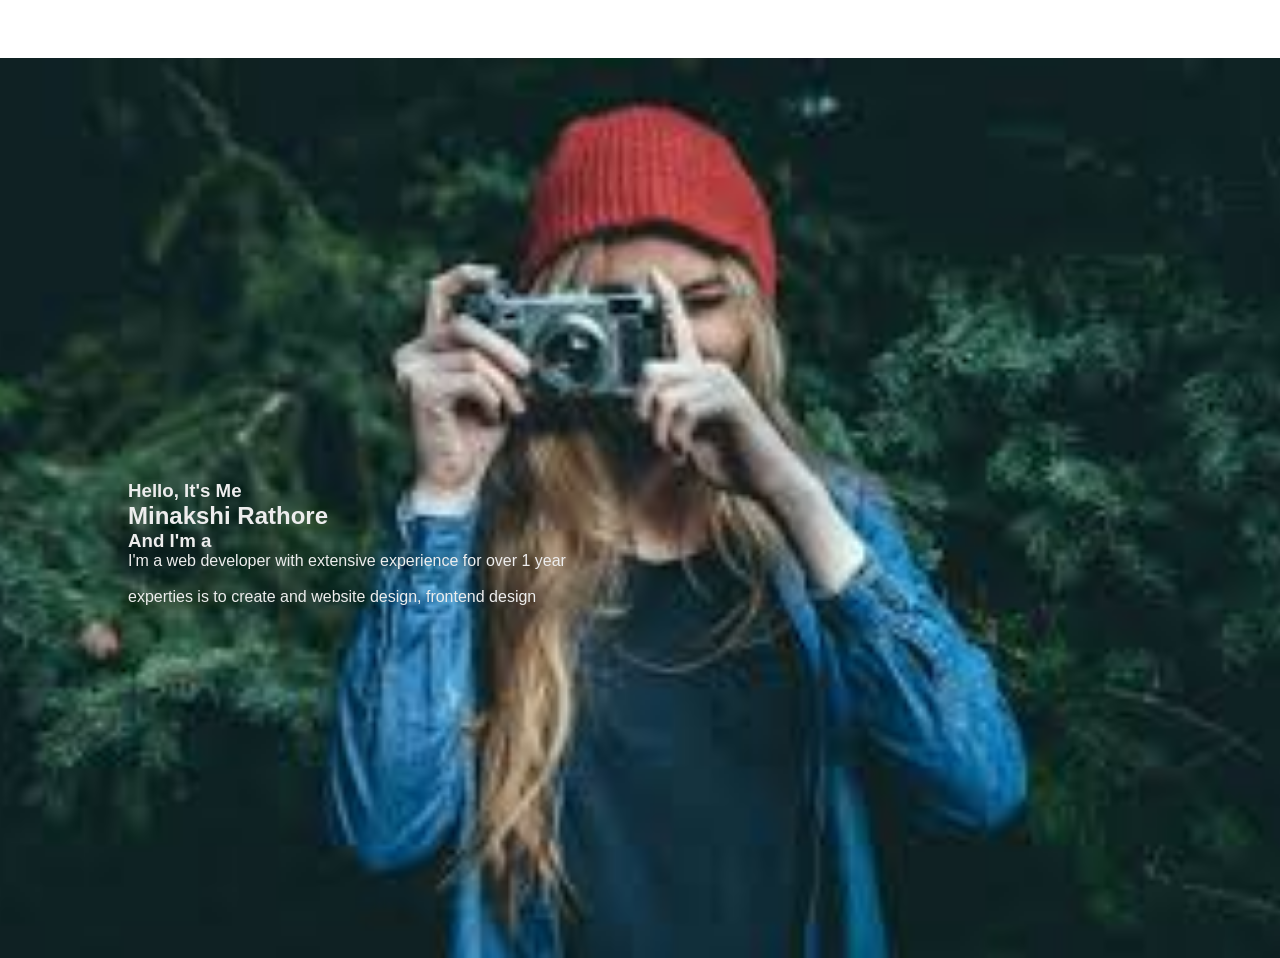
<file: index.html>
<!DOCTYPE html>
<html lang="en">
<head>
    <meta charset="UTF-8">
    <meta name="viewport" content="width=device-width, initial-scale=1.0">
    <title>Document</title>
    <link rel="stylesheet" href="style.css">
</head>
<body>
    <header>
        <a href="#" class="logo">portfolio</a>

        <nav class="navbar">
            <a href="#">Home</a>
            <a href="#">About</a>
            <a href="#">Skill</a>
            <a href="#">Portfolio</a>
            <a href="#">Contact</a>

        </nav>
    </header>
    <section class="home">
        <div class="home-content">
            <h3>Hello, It's Me</h3>
            <h1>Minakshi Rathore</h1>
            <h3>And I'm a</h3>
            <p>I'm a web developer with extensive experience for over 1 year </p>
                <br>experties is to create and website design, frontend design
        </div>
    </section>
</body>
</html>
</file>
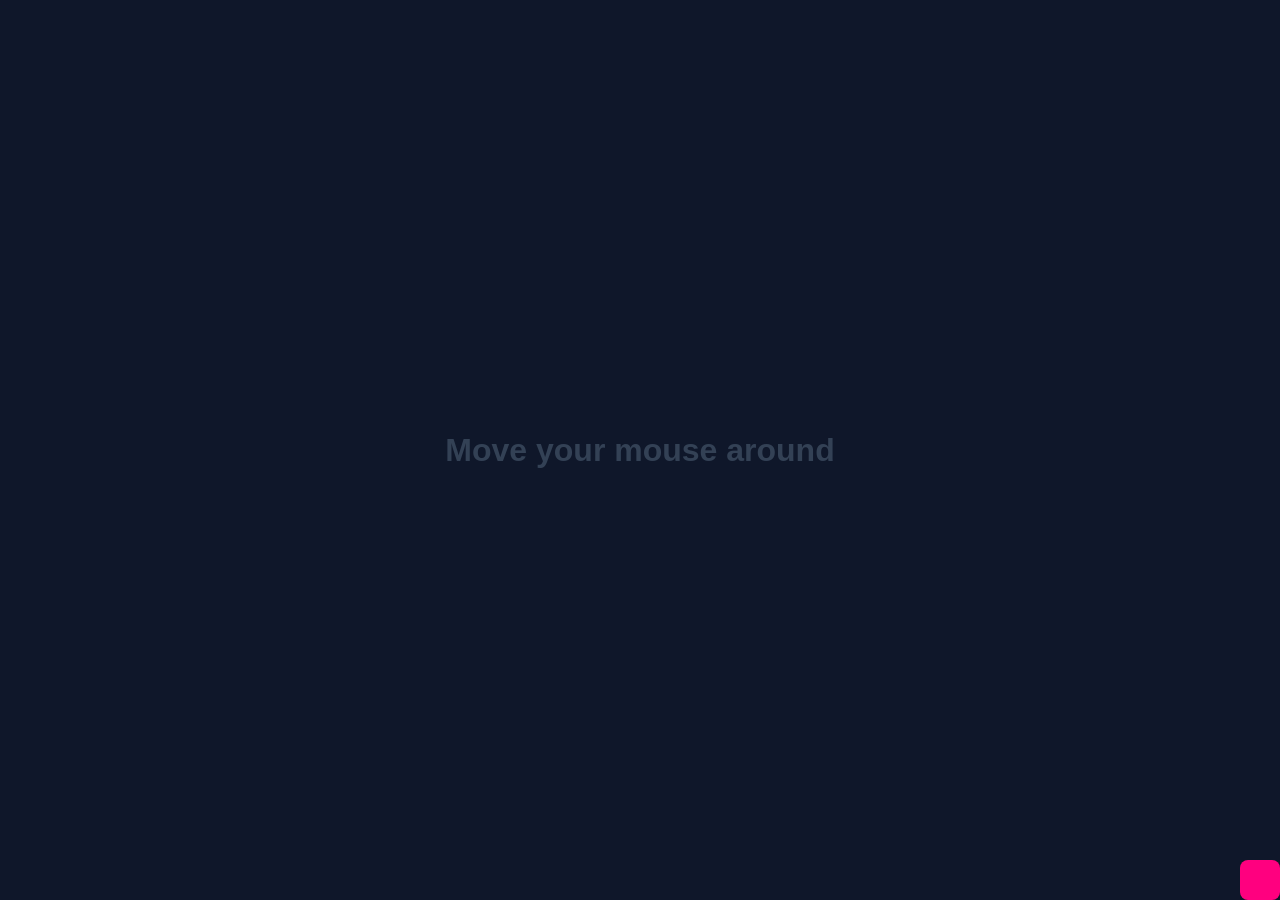
<file: linear-interpolation.html>
<!DOCTYPE html>
<html lang="en">
<head>
    <meta charset="UTF-8">
    <meta name="viewport" content="width=device-width, initial-scale=1.0">
    <title>Cursor Trailing Boxes</title>
    <style>
        body {
            margin: 0;
            height: 100vh;
            background-color: #0f172a;
            overflow: hidden;
            display: flex;
            justify-content: center;
            align-items: center;
            font-family: sans-serif;
        }

        h1 {
            color: #334155;
            user-select: none;
            pointer-events: none;
        }

        /* Styling for the moving boxes */
        .box {
            position: absolute;
            width: 40px;
            height: 40px;
            border-radius: 8px;
            pointer-events: none; /* Prevents boxes from blocking mouse events */
            transform: translate(-50%, -50%); /* Centers the box perfectly on the cursor */
            will-change: transform;
        }
    </style>
</head>
<body>

    <h1>Move your mouse around</h1>

    <!-- You can add more boxes here if you want a longer tail -->
    <div class="box"></div>
    <div class="box"></div>
    <div class="box"></div>
    <div class="box"></div>
    <div class="box"></div>

    <script>
        // Target coordinates (where the mouse actually is)
        const mouse = { x: window.innerWidth / 2, y: window.innerHeight / 2 };
        
        // Grab all the box elements
        const boxes = document.querySelectorAll('.box');
        
        // Array to keep track of each box's current position and color
        const boxData = [];
        
        // Vibrant colors for the boxes
        const colors = ['#ff007f', '#7f00ff', '#00f0ff', '#ff00f0', '#00ff7f'];

        // Initialize positions and colors for each box
        boxes.forEach((box, index) => {
            boxData.push({
                x: window.innerWidth / 2,
                y: window.innerHeight / 2
            });
            box.style.backgroundColor = colors[index % colors.length];
            // Scale down the boxes towards the end of the tail for a cooler look
            const scale = 1 - (index * 0.12);
            box.style.transform = `translate(-50%, -50%) scale(${scale})`;
            // Give later boxes a lower z-index so they layer correctly
            box.style.zIndex = boxes.length - index;
        });

        // Update mouse position whenever it moves
        window.addEventListener('mousemove', (e) => {
            mouse.x = e.clientX;
            mouse.y = e.clientY;
        });

        // The animation loop
        function animate() {
            // Box 0 follows the mouse directly with a slight delay
            // Subsequent boxes follow the box in front of them
            boxData.forEach((box, index) => {
                const targetX = index === 0 ? mouse.x : boxData[index - 1].x;
                const targetY = index === 0 ? mouse.y : boxData[index - 1].y;

                // "Lerp" formula: current + (target - current) * easeRate
                // 0.15 creates a smooth lag effect. Lower numbers = more lag.
                box.x += (targetX - box.x) * 0.15;
                box.y += (targetY - box.y) * 0.15;

                // Maintain the scaling while updating the position
                const scale = 1 - (index * 0.12);
                boxes[index].style.transform = `translate3d(${box.x}px, ${box.y}px, 0) translate(-50%, -50%) scale(${scale})`;
            });

            // Keep the animation going smoothly
            requestAnimationFrame(animate);
        }

        // Start the loop
        animate();
    </script>
</body>
</html>
</file>
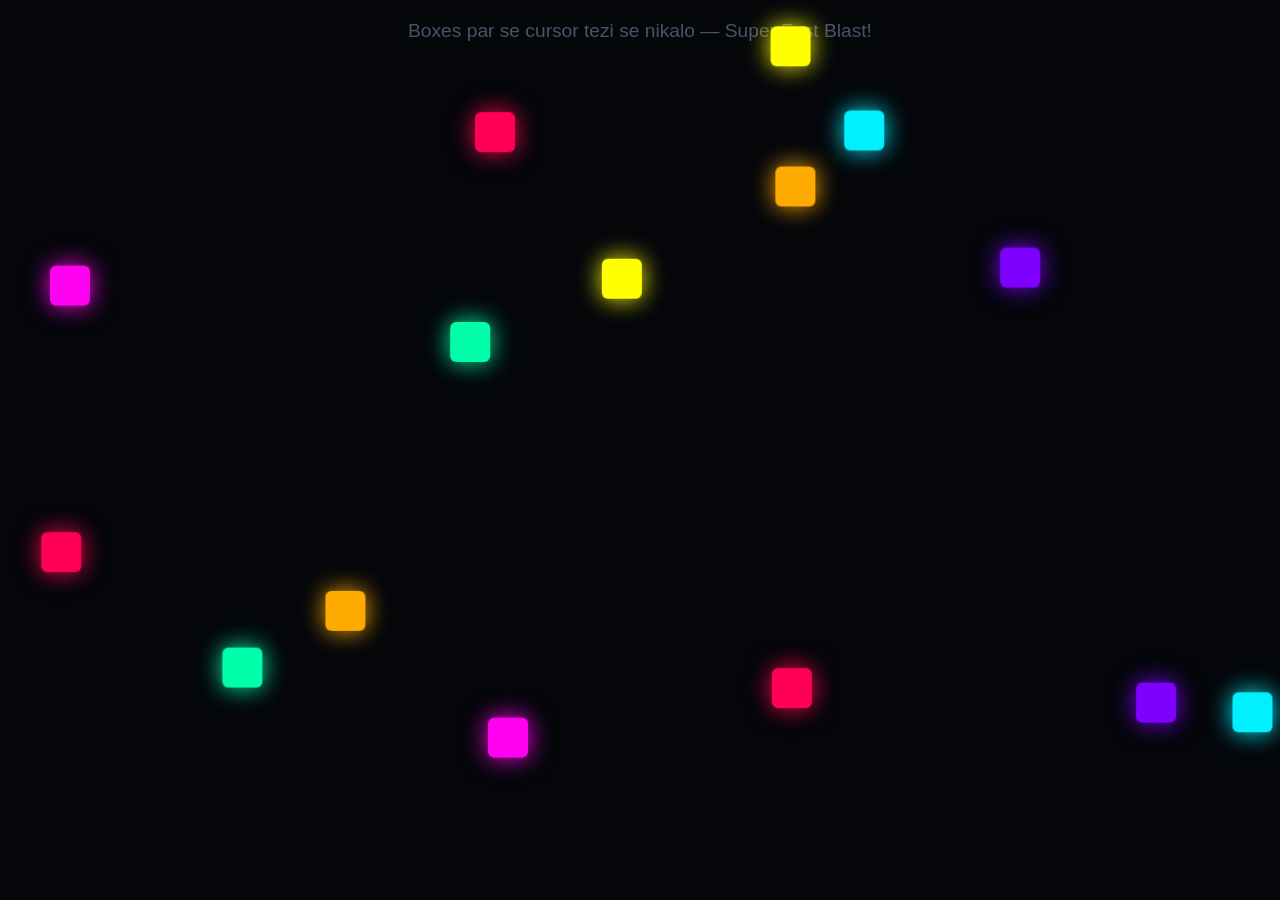
<file: Magnet-curser.html>
<!DOCTYPE html>
<html lang="en">
<head>
    <meta charset="UTF-8">
    <meta name="viewport" content="width=device-width, initial-scale=1.0">
    <title>Super Fast Chain Reaction Boxes</title>
    <style>
        body {
            margin: 0;
            height: 100vh;
            background-color: #04060a;
            overflow: hidden;
            font-family: sans-serif;
        }

        .instruction {
            color: #475569;
            text-align: center;
            padding-top: 20px;
            font-size: 1.2rem;
            user-select: none;
            pointer-events: none;
        }

        .box {
            position: absolute;
            width: 40px;
            height: 40px;
            border-radius: 6px;
            left: 0;
            top: 0;
            pointer-events: none;
            will-change: transform;
        }
    </style>
</head>
<body>

    <div class="instruction">Boxes par se cursor tezi se nikalo — Super Fast Blast!</div>

    <!-- 15 Hyper Active Boxes -->
    <div class="box"></div><div class="box"></div><div class="box"></div><div class="box"></div><div class="box"></div>
    <div class="box"></div><div class="box"></div><div class="box"></div><div class="box"></div><div class="box"></div>
    <div class="box"></div><div class="box"></div><div class="box"></div><div class="box"></div><div class="box"></div>

    <script>
        const boxes = document.querySelectorAll('.box');
        const boxData = [];
        const mouse = { x: -1000, y: -1000 };
        
        const colors = ['#ff0055', '#00f0ff', '#7f00ff', '#00ffaa', '#ffaa00', '#ff00f0', '#ffff00'];
        const BOX_SIZE = 40;
        const TRIGGER_RADIUS = 60;   // Mouse kitne paas aane par blast hoga
        const BLAST_FORCE = 8.0;     // Bullet speed push (Super Fast)
        const FRICTION = 0.995;      // Na ke barabar brake (boxes rukenge nahi jaldi)
        const BOUNCE = 1.05;         // 1 se zyada matlab takraane par speed aur badhegi!

        // Scatter boxes on screen
        boxes.forEach((el, index) => {
            const data = {
                x: Math.random() * (window.innerWidth - 100) + 50,
                y: Math.random() * (window.innerHeight - 100) + 50,
                vx: (Math.random() - 0.5) * 2, // Shuru se hi halki speed
                vy: (Math.random() - 0.5) * 2,
                element: el
            };
            boxData.push(data);
            
            el.style.backgroundColor = colors[index % colors.length];
            el.style.boxShadow = `0 0 25px ${colors[index % colors.length]}`;
        });

        window.addEventListener('mousemove', (e) => {
            mouse.x = e.clientX;
            mouse.y = e.clientY;
        });

        // Hardcore Fast Collision Engine
        function handleCollisions() {
            for (let i = 0; i < boxData.length; i++) {
                for (let j = i + 1; j < boxData.length; j++) {
                    let b1 = boxData[i];
                    let b2 = boxData[j];

                    let dx = b2.x - b1.x;
                    let dy = b2.y - b1.y;
                    let dist = Math.sqrt(dx * dx + dy * dy);

                    if (dist < BOX_SIZE && dist > 0) {
                        let overlap = BOX_SIZE - dist;
                        let nx = dx / dist;
                        let ny = dy / dist;

                        // Unhe turant alag karo taaki fasein na
                        b1.x -= nx * overlap * 0.5;
                        b1.y -= ny * overlap * 0.5;
                        b2.x += nx * overlap * 0.5;
                        b2.y += ny * overlap * 0.5;

                        // High Speed Elastic Collision
                        let kx = b1.vx - b2.vx;
                        let ky = b1.vy - b2.vy;
                        let p = nx * kx + ny * ky;

                        if (p > 0) {
                            b1.vx -= p * nx * BOUNCE;
                            b1.vy -= p * ny * BOUNCE;
                            b2.vx += p * nx * BOUNCE;
                            b2.vy += p * ny * BOUNCE;
                        }
                    }
                }
            }
        }

        // Fast Boundary Wall Bounce
        function boundaries(b) {
            const half = BOX_SIZE / 2;
            if (b.x < half) { b.x = half; b.vx *= -1; }
            if (b.x > window.innerWidth - half) { b.x = window.innerWidth - half; b.vx *= -1; }
            if (b.y < half) { b.y = half; b.vy *= -1; }
            if (b.y > window.innerHeight - half) { b.y = window.innerHeight - half; b.vy *= -1; }
        }

        // Main Fast Loop
        function loop() {
            boxData.forEach((b) => {
                let mdx = b.x - mouse.x;
                let mdy = b.y - mouse.y;
                let mDist = Math.sqrt(mdx * mdx + mdy * mdy);

                // HOVER BLAST: Agar cursor touch kiya toh box tezi se opposite bhaagega
                if (mDist < TRIGGER_RADIUS && mDist > 0) {
                    let factor = (TRIGGER_RADIUS - mDist) / TRIGGER_RADIUS;
                    b.vx += (mdx / mDist) * factor * BLAST_FORCE;
                    b.vy += (mdy / mDist) * factor * BLAST_FORCE;
                }

                // Smooth physics updates
                b.vx *= FRICTION;
                b.vy *= FRICTION;
                b.x += b.vx;
                b.y += b.vy;

                boundaries(b);
            });

            handleCollisions();

            // Render GPU high speed
            boxData.forEach((b) => {
                b.element.style.transform = `translate3d(${b.x - BOX_SIZE/2}px, ${b.y - BOX_SIZE/2}px, 0)`;
            });

            requestAnimationFrame(loop);
        }

        loop();
    </script>
</body>
</html>
</file>
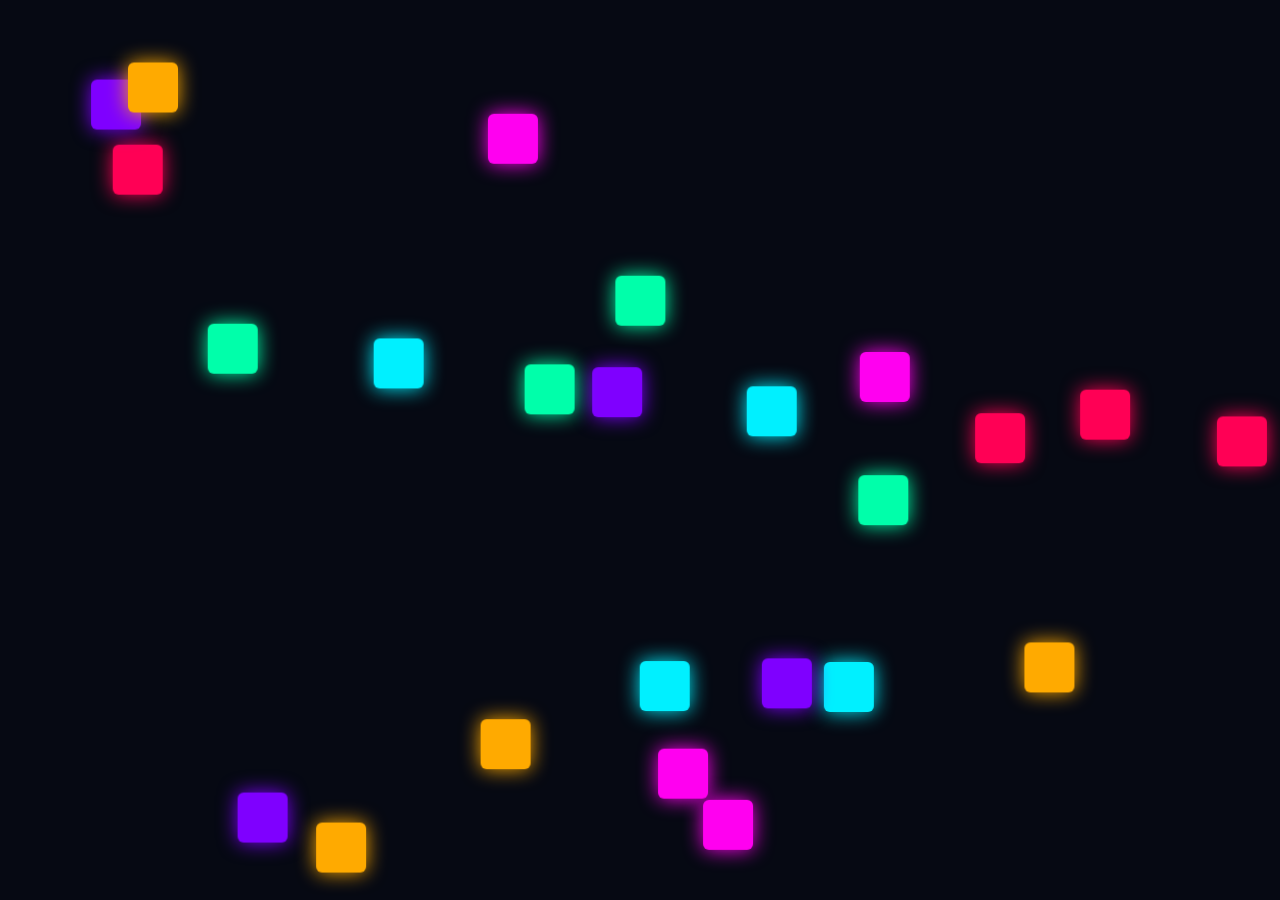
<file: magnet.html>
<!DOCTYPE html>
<html lang="en">
<head>
    <meta charset="UTF-8">
    <meta name="viewport" content="width=device-width, initial-scale=1.0">
    <title>Easy & Fast Bouncing Boxes</title>
    <style>
        body {
            margin: 0;
            height: 100vh;
            background-color: #060913;
            overflow: hidden;
            font-family: sans-serif;
        }
        .box {
            position: absolute;
            width: 50px;
            height: 50px;
            border-radius: 6px;
            left: 0;
            top: 0;
            pointer-events: none;
            will-change: transform;
        }
    </style>
</head>
<body>

    <!-- 12 Boxes -->
    <div class="box"></div><div class="box"></div><div class="box"></div><div class="box"></div>
    <div class="box"></div><div class="box"></div><div class="box"></div><div class="box"></div>
    <div class="box"></div><div class="box"></div><div class="box"></div><div class="box"></div>
     <div class="box"></div><div class="box"></div><div class="box"></div><div class="box"></div>
    <div class="box"></div><div class="box"></div><div class="box"></div><div class="box"></div>
    <div class="box"></div><div class="box"></div><div class="box"></div><div class="box"></div>

    <script>
        const boxes = document.querySelectorAll('.box');
        const boxData = [];
        const mouse = { x: -1000, y: -1000 };
        
        // --- SETTINGS (Yahan se speed control karein) ---
        const BOX_SIZE = 40;
        const TRIGGER_DIST = 100;  // Mouse kitne paas aane par jhatka lagega
        const BLAST_FORCE = 20.0;   // Kitni tezi se bhagega (Super Fast)
        const FRICTION = 0.99;     // Boxes ko smooth rakhne ke liye brakes

        const colors = ['#ff0055', '#00f0ff', '#7f00ff', '#00ffaa', '#ffaa00', '#ff00f0'];

        // 1. Shuru mein saare boxes ko screen par bikhairna
        boxes.forEach((el, index) => {
            boxData.push({
                x: Math.random() * (window.innerWidth - 100) + 50,
                y: Math.random() * (window.innerHeight - 100) + 50,
                vx: (Math.random() - 0.5) * 2, // Default halki speed
                vy: (Math.random() - 0.5) * 2,
                element: el
            });
            el.style.backgroundColor = colors[index % colors.length];
            el.style.boxShadow = `0 0 20px ${colors[index % colors.length]}`;
        });

        // 2. Mouse position track karna
        window.addEventListener('mousemove', (e) => {
            mouse.x = e.clientX;
            mouse.y = e.clientY;
        });

        // 3. MAIN LOGIC: Boxes ka aapas mein takrana (Collision)
        function checkBoxesCollision() {
            for (let i = 0; i < boxData.length; i++) {
                for (let j = i + 1; j < boxData.length; j++) {
                    let b1 = boxData[i];
                    let b2 = boxData[j];

                    let dx = b2.x - b1.x;
                    let dy = b2.y - b1.y;
                    let dist = Math.sqrt(dx * dx + dy * dy);

                    // Agar dono boxes takra gaye
                    if (dist < BOX_SIZE && dist > 0) {
                        let overlap = BOX_SIZE - dist;
                        let nx = dx / dist;
                        let ny = dy / dist;

                        // Dono ko alag karo taaki chipke na
                        b1.x -= nx * overlap * 0.5;
                        b1.y -= ny * overlap * 0.5;
                        b2.x += nx * overlap * 0.5;
                        b2.y += ny * overlap * 0.5;

                        // Speed badalna (Elastic Bounce)
                        let kx = b1.vx - b2.vx;
                        let ky = b1.vy - b2.vy;
                        let p = nx * kx + ny * ky;

                        if (p > 0) {
                            b1.vx -= p * nx;
                            b1.vy -= p * ny;
                            b2.vx += p * nx;
                            b2.vy += p * ny;
                        }
                    }
                }
            }
        }

        // 4. Diwar se takra kar bounce hona
        function checkWallCollision(b) {
            const half = BOX_SIZE / 2;
            if (b.x < half) { b.x = half; b.vx *= -1; }
            if (b.x > window.innerWidth - half) { b.x = window.innerWidth - half; b.vx *= -1; }
            if (b.y < half) { b.y = half; b.vy *= -1; }
            if (b.y > window.innerHeight - half) { b.y = window.innerHeight - half; b.vy *= -1; }
        }

        // 5. Poore animation ko chalane wala Loop
        function animationLoop() {
            boxData.forEach((b) => {
                // Mouse se distance nikalna
                let mdx = b.x - mouse.x;
                let mdy = b.y - mouse.y;
                let mDist = Math.sqrt(mdx * mdx + mdy * mdy);

                // HOVER BLAST: Agar mouse paas aaya toh tezi se push karo
                if (mDist < TRIGGER_DIST && mDist > 0) {
                    let pct = (TRIGGER_DIST - mDist) / TRIGGER_DIST;
                    b.vx += (mdx / mDist) * pct * BLAST_FORCE;
                    b.vy += (mdy / mDist) * pct * BLAST_FORCE;
                }

                // Speed calculation
                b.vx *= FRICTION;
                b.vy *= FRICTION;
                b.x += b.vx;
                b.y += b.vy;

                checkWallCollision(b);
            });

            checkBoxesCollision();

            // Screen par boxes ki position update karna
            boxData.forEach((b) => {
                b.element.style.transform = `translate3d(${b.x - BOX_SIZE/2}px, ${b.y - BOX_SIZE/2}px, 0)`;
            });

            requestAnimationFrame(animationLoop);
        }

        // Game/Animation Shuru karein
        animationLoop();
    </script>
</body>
</html>
</file>
<file: style.css>
*{
    margin: 0;
    padding: 0;
    box-sizing: border-box;
    font-family: sans-serif;
}
body{
    color: #ededed;
}
.header{
    position: fixed;
    top: 0;
    left: 0;
    width: 100%;
    padding: 20px 10%;
    background: transparent;
    display: flex;
    justify-content: space-between;
    align-items: center;
    z-index: 100;
}
.logo{
    position: relative;
    font-size: 25px;
    color: #fff;
    text-decoration: none;
    font-weight: 600;
}
.navbar a{
    display: inline-block;
    font-size: 25px;
    color: #fff;
    text-decoration: none;
    font-weight: 500;
    margin-left: 35px;
    transition: .3s;
}
.navbar a:hover{
    color: #0ef;
}
.home{
    position: relative;
    width: 100%;
    justify-content: space-between;
    height: 100vh;
    background: url(./image.png) no-repeat;
    background-size: cover;
    background-position: center;
    display: flex;
    align-items: center;
    padding: 70px 10% 0;
}
</file>
